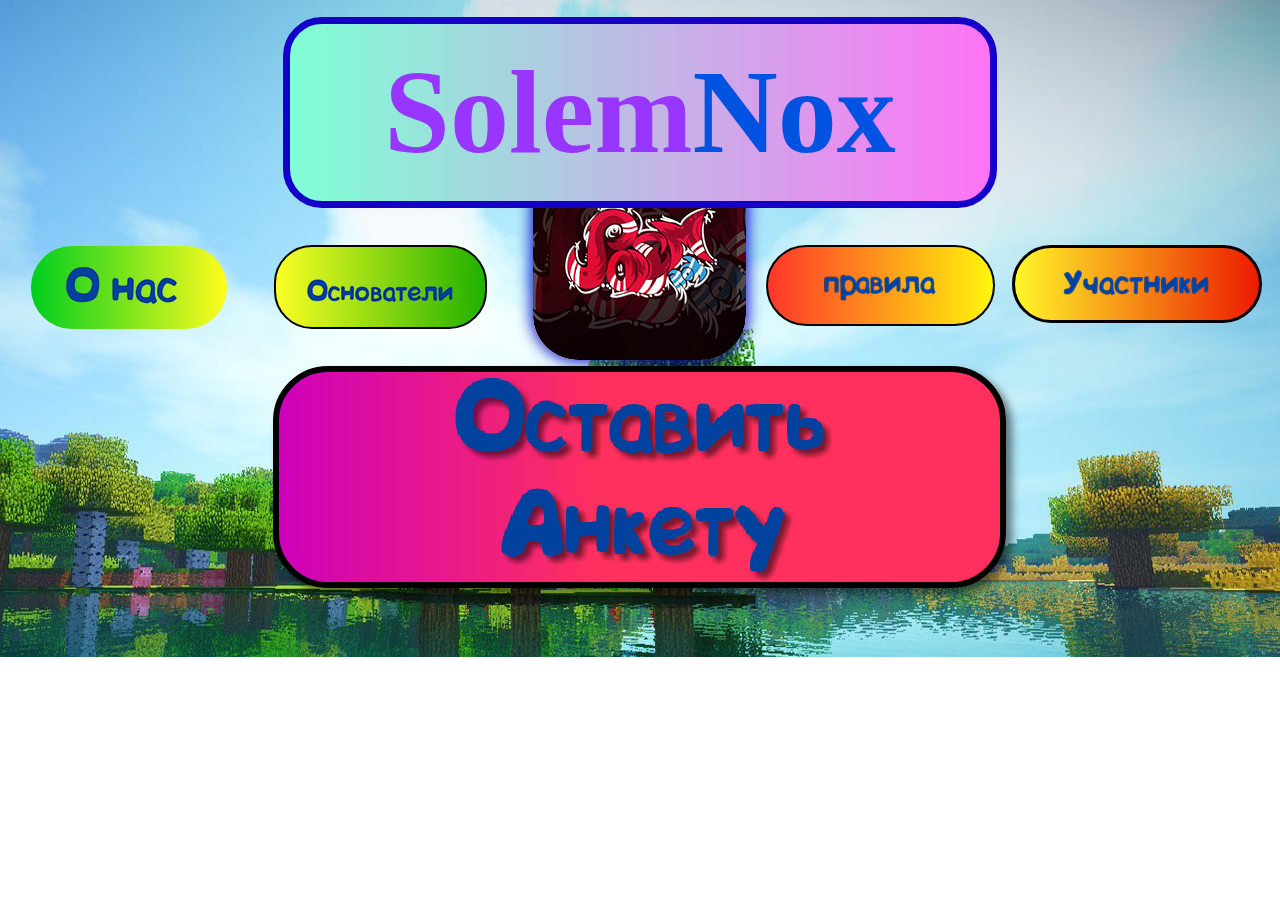
<file: index.html>
<!DOCTYPE html>
<html class="nojs html" lang="ru-RU">
 <head>

  <meta http-equiv="Content-type" content="text/html;charset=UTF-8"/>
  <meta name="generator" content="2017.0.2.363"/>
  
  <script type="text/javascript">
   // Update the 'nojs'/'js' class on the html node
document.documentElement.className = document.documentElement.className.replace(/\bnojs\b/g, 'js');

// Check that all required assets are uploaded and up-to-date
if(typeof Muse == "undefined") window.Muse = {}; window.Muse.assets = {"required":["museutils.js", "museconfig.js", "require.js", "index.css"], "outOfDate":[]};
</script>
  
  <link rel="shortcut icon" href="images/%d0%b4%d0%be%d0%bc%d0%b0%d1%88%d0%bd%d1%8f%d1%8f-favicon.ico?crc=58734298"/>
  <title>Домашняя</title>
  <!-- CSS -->
  <link rel="stylesheet" type="text/css" href="css/site_global.css?crc=443350757"/>
  <link rel="stylesheet" type="text/css" href="css/index.css?crc=4172277502" id="pagesheet"/>
   </head>
 <body>

  <div class="clearfix" id="page"><!-- group -->
   <div class="clip_frame grpelem" id="u94"><!-- image -->
    <img class="block" id="u94_img" src="images/356417-minecraft-shaders-crop-u94.jpg?crc=362667296" alt="" width="1480" height="657"/>
   </div>
   <a class="nonblock nontext shadow rounded-corners clip_frame grpelem" id="u157" href="https://vk.com/solemnox" target="_blank"><!-- image --><img class="block" id="u157_img" src="images/aamxq3ckox4.jpg?crc=3946723203" alt="" title="https://vk.com/solemnox" width="213" height="213"/></a>
   <a class="nonblock nontext gradient rounded-corners clearfix grpelem" id="u123-5" href="https://vk.com/solemnox" target="_blank" title="https://vk.com/solemnox"><!-- content --><p><span id="u123">Solem</span><span id="u123-2">Nox</span></p></a>
   <div class="gradient rounded-corners clearfix grpelem" id="u299"><!-- group -->
    <a class="nonblock nontext rounded-corners clip_frame grpelem" id="u322" href="%d0%be-%d0%bd%d0%b0%d1%81.html"><!-- image --><img class="block" id="u322_img" src="images/%d0%be%20%d0%bd%d0%b0%d1%81-crop-u322.png?crc=321426043" alt="" width="159" height="82"/></a>
   </div>
   <div class="pointer_cursor gradient rounded-corners clearfix grpelem" id="u336"><!-- group -->
    <a class="block" href="%d0%be%d1%81%d0%bd%d0%be%d0%b2%d0%b0%d1%82%d0%b5%d0%bb%d0%b8.html"><!-- Block link tag --></a>
    <a class="nonblock nontext clip_frame clearfix grpelem" id="u348" href="%d0%be%d1%81%d0%bd%d0%be%d0%b2%d0%b0%d1%82%d0%b5%d0%bb%d0%b8.html"><!-- image --><img class="position_content" id="u348_img" src="images/%d0%be%d1%81%d0%bd%d0%be%d0%b2%d0%b0%d1%82%d0%b5%d0%bb%d0%b8-crop-u348.png?crc=448605820" alt="" width="193" height="77"/></a>
   </div>
   <div class="pointer_cursor gradient rounded-corners clearfix grpelem" id="u358"><!-- group -->
    <a class="block" href="%d0%bf%d1%80%d0%b0%d0%b2%d0%b8%d0%bb%d0%b0.html"><!-- Block link tag --></a>
    <a class="nonblock nontext clip_frame grpelem" id="u367" href="%d0%bf%d1%80%d0%b0%d0%b2%d0%b8%d0%bb%d0%b0.html"><!-- image --><img class="block" id="u367_img" src="images/%d0%bf%d1%80%d0%b0%d0%b2%d0%b8%d0%bb%d0%b0-crop-u367.png?crc=415133278" alt="" width="207" height="72"/></a>
   </div>
   <div class="pointer_cursor gradient rounded-corners clearfix grpelem" id="u377"><!-- group -->
    <a class="block" href="%d1%83%d1%87%d0%b0%d1%81%d1%82%d0%bd%d0%b8%d0%ba%d0%b8.html"><!-- Block link tag --></a>
    <a class="nonblock nontext clip_frame grpelem" id="u380" href="%d1%83%d1%87%d0%b0%d1%81%d1%82%d0%bd%d0%b8%d0%ba%d0%b8.html"><!-- image --><img class="block" id="u380_img" src="images/%d1%83%d1%87%d0%b0%d1%81%d1%82%d0%bd%d0%b8%d0%ba%d0%b8-crop-u380.png?crc=313234196" alt="" width="187" height="52"/></a>
   </div>
   <div class="pointer_cursor shadow gradient rounded-corners clearfix grpelem" id="u390"><!-- group -->
    <a class="block" href="%d0%be%d1%81%d1%82%d0%b0%d0%b2%d0%b8%d1%82%d1%8c-%d0%b7%d0%b0%d1%8f%d0%b2%d0%ba%d1%83.html"><!-- Block link tag --></a>
    <a class="nonblock nontext grpelem" id="u393" href="%d0%be%d1%81%d1%82%d0%b0%d0%b2%d0%b8%d1%82%d1%8c-%d0%b7%d0%b0%d1%8f%d0%b2%d0%ba%d1%83.html"><!-- rasterized frame --><img id="u393_img" alt="" width="680" height="275" src="images/%d0%be%d1%81%d1%82%d0%b0%d0%b2%d0%b8%d1%82%d1%8c%20%d0%b0%d0%bd%d0%ba%d0%b5%d1%82%d1%83-u393.png?crc=243857393"/></a>
   </div>
  </div>
  <!-- Other scripts -->
  <script type="text/javascript">
   window.Muse.assets.check=function(d){if(!window.Muse.assets.checked){window.Muse.assets.checked=!0;var b={},c=function(a,b){if(window.getComputedStyle){var c=window.getComputedStyle(a,null);return c&&c.getPropertyValue(b)||c&&c[b]||""}if(document.documentElement.currentStyle)return(c=a.currentStyle)&&c[b]||a.style&&a.style[b]||"";return""},a=function(a){if(a.match(/^rgb/))return a=a.replace(/\s+/g,"").match(/([\d\,]+)/gi)[0].split(","),(parseInt(a[0])<<16)+(parseInt(a[1])<<8)+parseInt(a[2]);if(a.match(/^\#/))return parseInt(a.substr(1),
16);return 0},g=function(g){for(var f=document.getElementsByTagName("link"),h=0;h<f.length;h++)if("text/css"==f[h].type){var i=(f[h].href||"").match(/\/?css\/([\w\-]+\.css)\?crc=(\d+)/);if(!i||!i[1]||!i[2])break;b[i[1]]=i[2]}f=document.createElement("div");f.className="version";f.style.cssText="display:none; width:1px; height:1px;";document.getElementsByTagName("body")[0].appendChild(f);for(h=0;h<Muse.assets.required.length;){var i=Muse.assets.required[h],l=i.match(/([\w\-\.]+)\.(\w+)$/),k=l&&l[1]?
l[1]:null,l=l&&l[2]?l[2]:null;switch(l.toLowerCase()){case "css":k=k.replace(/\W/gi,"_").replace(/^([^a-z])/gi,"_$1");f.className+=" "+k;k=a(c(f,"color"));l=a(c(f,"backgroundColor"));k!=0||l!=0?(Muse.assets.required.splice(h,1),"undefined"!=typeof b[i]&&(k!=b[i]>>>24||l!=(b[i]&16777215))&&Muse.assets.outOfDate.push(i)):h++;f.className="version";break;case "js":h++;break;default:throw Error("Unsupported file type: "+l);}}d?d().jquery!="1.8.3"&&Muse.assets.outOfDate.push("jquery-1.8.3.min.js"):Muse.assets.required.push("jquery-1.8.3.min.js");
f.parentNode.removeChild(f);if(Muse.assets.outOfDate.length||Muse.assets.required.length)f="Некоторые файлы на сервере могут отсутствовать или быть некорректными. Очистите кэш-память браузера и повторите попытку. Если проблему не удается устранить, свяжитесь с разработчиками сайта.",g&&Muse.assets.outOfDate.length&&(f+="\nOut of date: "+Muse.assets.outOfDate.join(",")),g&&Muse.assets.required.length&&(f+="\nMissing: "+Muse.assets.required.join(",")),alert(f)};location&&location.search&&location.search.match&&location.search.match(/muse_debug/gi)?setTimeout(function(){g(!0)},5E3):g()}};
var muse_init=function(){require.config({baseUrl:""});require(["jquery","museutils","whatinput"],function(d){var $ = d;$(document).ready(function(){try{
window.Muse.assets.check($);/* body */
Muse.Utils.transformMarkupToFixBrowserProblemsPreInit();/* body */
Muse.Utils.prepHyperlinks(true);/* body */
Muse.Utils.showWidgetsWhenReady();/* body */
Muse.Utils.transformMarkupToFixBrowserProblems();/* body */
}catch(b){if(b&&"function"==typeof b.notify?b.notify():Muse.Assert.fail("Error calling selector function: "+b),false)throw b;}})})};

</script>
  <!-- RequireJS script -->
  <script src="scripts/require.js?crc=4234670167" type="text/javascript" async data-main="scripts/museconfig.js?crc=4152223963" onload="if (requirejs) requirejs.onError = function(requireType, requireModule) { if (requireType && requireType.toString && requireType.toString().indexOf && 0 <= requireType.toString().indexOf('#scripterror')) window.Muse.assets.check(); }" onerror="window.Muse.assets.check();"></script>
   </body>
</html>
</file>
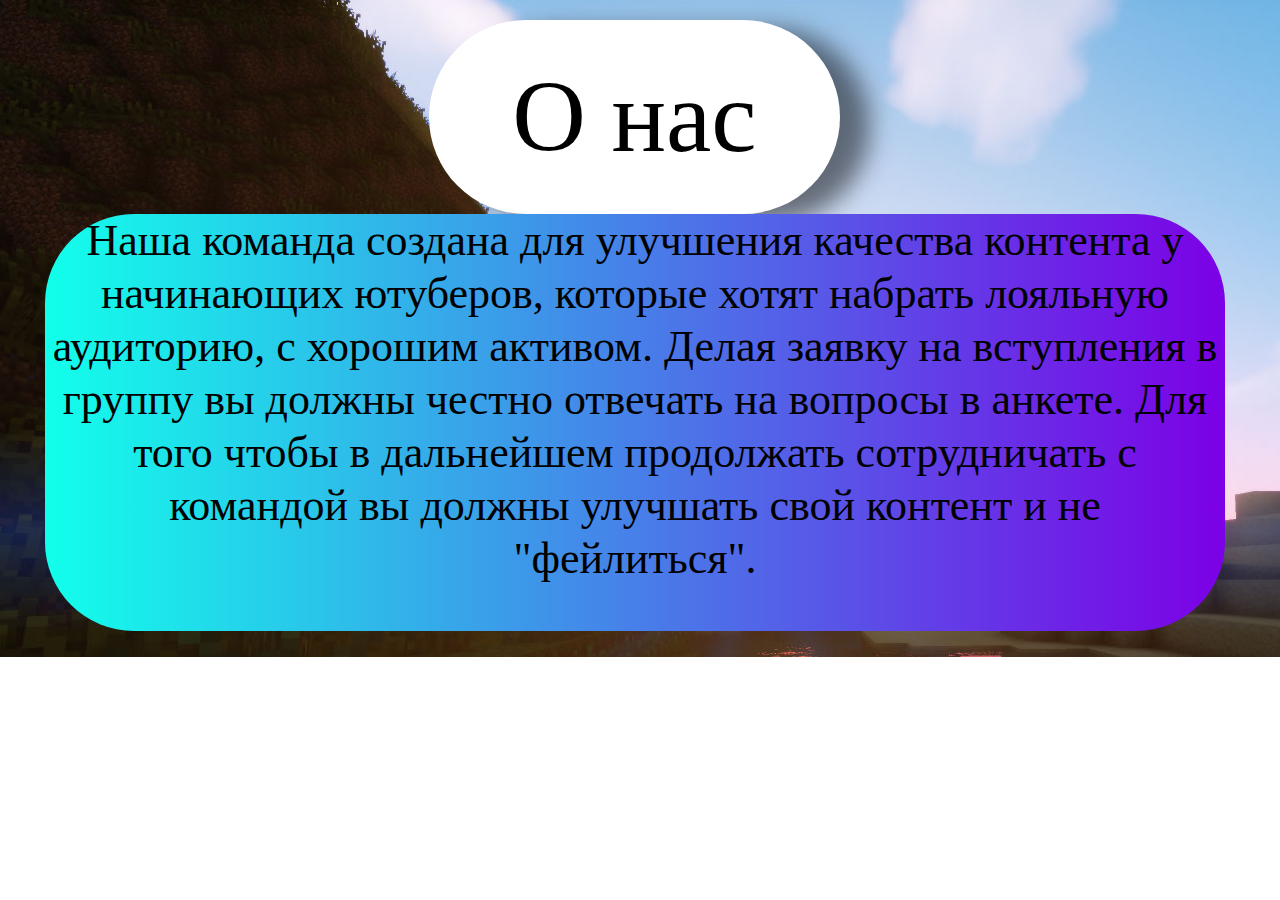
<file: о-нас.html>
<!DOCTYPE html>
<html class="nojs html" lang="ru-RU">
 <head>

  <meta http-equiv="Content-type" content="text/html;charset=UTF-8"/>
  <meta name="generator" content="2017.0.2.363"/>
  
  <script type="text/javascript">
   // Update the 'nojs'/'js' class on the html node
document.documentElement.className = document.documentElement.className.replace(/\bnojs\b/g, 'js');

// Check that all required assets are uploaded and up-to-date
if(typeof Muse == "undefined") window.Muse = {}; window.Muse.assets = {"required":["museutils.js", "museconfig.js", "require.js", "_-___.css"], "outOfDate":[]};
</script>
  
  <title>О нас</title>
  <!-- CSS -->
  <link rel="stylesheet" type="text/css" href="css/site_global.css?crc=443350757"/>
  <link rel="stylesheet" type="text/css" href="css/_-___.css?crc=39489528" id="pagesheet"/>
   </head>
 <body>

  <div class="clearfix" id="page"><!-- group -->
   <div class="clip_frame grpelem" id="u643"><!-- image -->
    <img class="block" id="u643_img" src="images/screenshot%20day%20(9)-crop-u643.jpg?crc=392344006" alt="" width="1480" height="664"/>
   </div>
   <div class="shadow rounded-corners clearfix grpelem" id="u766-4"><!-- content -->
    <p>О нас</p>
   </div>
   <div class="gradient rounded-corners clearfix grpelem" id="u769-4"><!-- content -->
    <p>Наша команда создана для улучшения качества контента у начинающих ютуберов, которые хотят набрать лояльную аудиторию, с хорошим активом. Делая заявку на вступления в группу вы должны честно отвечать на вопросы в анкете. Для того чтобы в дальнейшем продолжать сотрудничать с командой вы должны улучшать свой контент и не &quot;фейлиться&quot;.</p>
   </div>
  </div>
  <!-- Other scripts -->
  <script type="text/javascript">
   window.Muse.assets.check=function(d){if(!window.Muse.assets.checked){window.Muse.assets.checked=!0;var b={},c=function(a,b){if(window.getComputedStyle){var c=window.getComputedStyle(a,null);return c&&c.getPropertyValue(b)||c&&c[b]||""}if(document.documentElement.currentStyle)return(c=a.currentStyle)&&c[b]||a.style&&a.style[b]||"";return""},a=function(a){if(a.match(/^rgb/))return a=a.replace(/\s+/g,"").match(/([\d\,]+)/gi)[0].split(","),(parseInt(a[0])<<16)+(parseInt(a[1])<<8)+parseInt(a[2]);if(a.match(/^\#/))return parseInt(a.substr(1),
16);return 0},g=function(g){for(var f=document.getElementsByTagName("link"),h=0;h<f.length;h++)if("text/css"==f[h].type){var i=(f[h].href||"").match(/\/?css\/([\w\-]+\.css)\?crc=(\d+)/);if(!i||!i[1]||!i[2])break;b[i[1]]=i[2]}f=document.createElement("div");f.className="version";f.style.cssText="display:none; width:1px; height:1px;";document.getElementsByTagName("body")[0].appendChild(f);for(h=0;h<Muse.assets.required.length;){var i=Muse.assets.required[h],l=i.match(/([\w\-\.]+)\.(\w+)$/),k=l&&l[1]?
l[1]:null,l=l&&l[2]?l[2]:null;switch(l.toLowerCase()){case "css":k=k.replace(/\W/gi,"_").replace(/^([^a-z])/gi,"_$1");f.className+=" "+k;k=a(c(f,"color"));l=a(c(f,"backgroundColor"));k!=0||l!=0?(Muse.assets.required.splice(h,1),"undefined"!=typeof b[i]&&(k!=b[i]>>>24||l!=(b[i]&16777215))&&Muse.assets.outOfDate.push(i)):h++;f.className="version";break;case "js":h++;break;default:throw Error("Unsupported file type: "+l);}}d?d().jquery!="1.8.3"&&Muse.assets.outOfDate.push("jquery-1.8.3.min.js"):Muse.assets.required.push("jquery-1.8.3.min.js");
f.parentNode.removeChild(f);if(Muse.assets.outOfDate.length||Muse.assets.required.length)f="Некоторые файлы на сервере могут отсутствовать или быть некорректными. Очистите кэш-память браузера и повторите попытку. Если проблему не удается устранить, свяжитесь с разработчиками сайта.",g&&Muse.assets.outOfDate.length&&(f+="\nOut of date: "+Muse.assets.outOfDate.join(",")),g&&Muse.assets.required.length&&(f+="\nMissing: "+Muse.assets.required.join(",")),alert(f)};location&&location.search&&location.search.match&&location.search.match(/muse_debug/gi)?setTimeout(function(){g(!0)},5E3):g()}};
var muse_init=function(){require.config({baseUrl:""});require(["jquery","museutils","whatinput"],function(d){var $ = d;$(document).ready(function(){try{
window.Muse.assets.check($);/* body */
Muse.Utils.transformMarkupToFixBrowserProblemsPreInit();/* body */
Muse.Utils.prepHyperlinks(true);/* body */
Muse.Utils.showWidgetsWhenReady();/* body */
Muse.Utils.transformMarkupToFixBrowserProblems();/* body */
}catch(b){if(b&&"function"==typeof b.notify?b.notify():Muse.Assert.fail("Error calling selector function: "+b),false)throw b;}})})};

</script>
  <!-- RequireJS script -->
  <script src="scripts/require.js?crc=4234670167" type="text/javascript" async data-main="scripts/museconfig.js?crc=4152223963" onload="if (requirejs) requirejs.onError = function(requireType, requireModule) { if (requireType && requireType.toString && requireType.toString().indexOf && 0 <= requireType.toString().indexOf('#scripterror')) window.Muse.assets.check(); }" onerror="window.Muse.assets.check();"></script>
   </body>
</html>
</file>
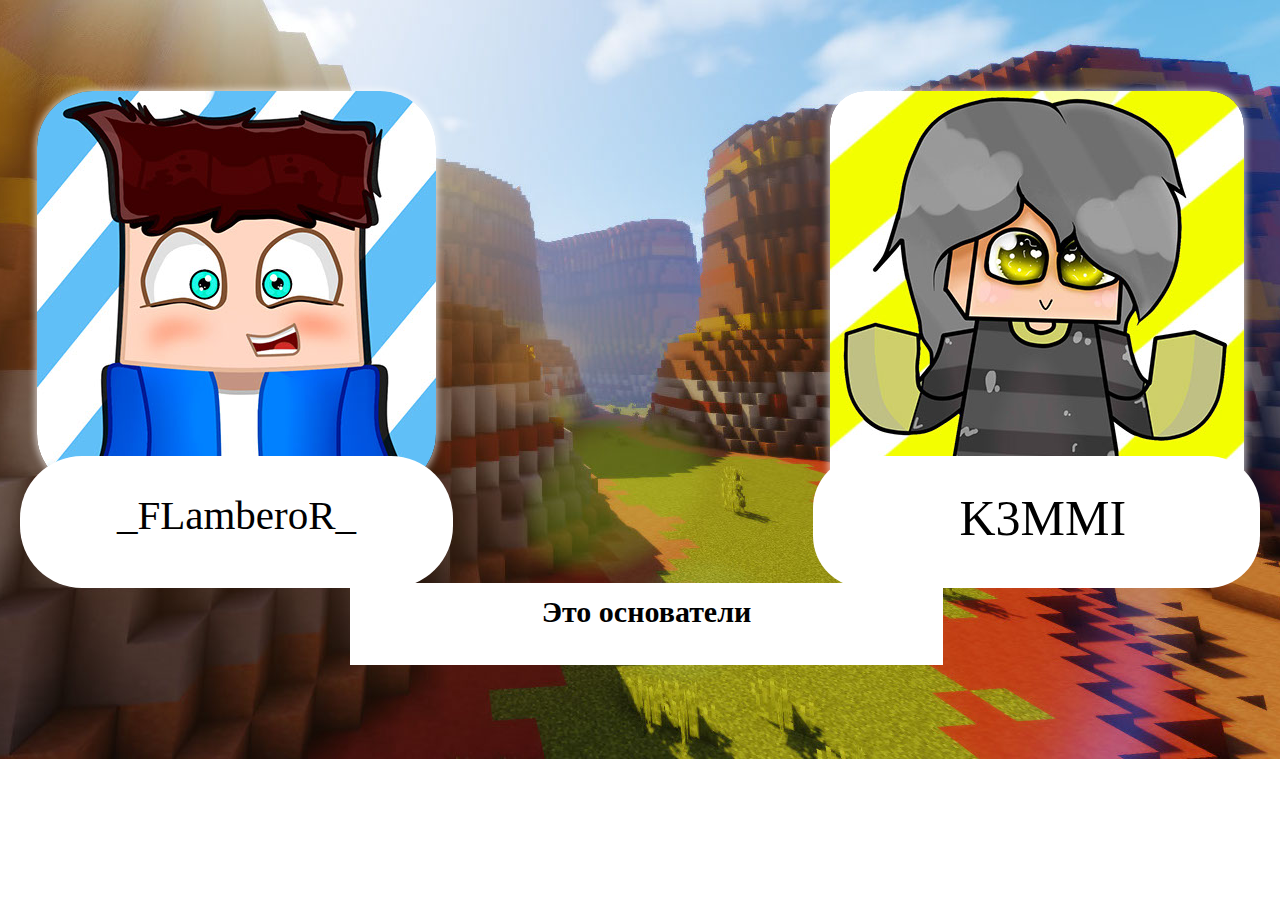
<file: основатели.html>
<!DOCTYPE html>
<html class="nojs html" lang="ru-RU">
 <head>

  <meta http-equiv="Content-type" content="text/html;charset=UTF-8"/>
  <meta name="generator" content="2017.0.2.363"/>
  
  <script type="text/javascript">
   // Update the 'nojs'/'js' class on the html node
document.documentElement.className = document.documentElement.className.replace(/\bnojs\b/g, 'js');

// Check that all required assets are uploaded and up-to-date
if(typeof Muse == "undefined") window.Muse = {}; window.Muse.assets = {"required":["museutils.js", "museconfig.js", "require.js", "__________.css"], "outOfDate":[]};
</script>
  
  <link rel="shortcut icon" href="images/%d0%be%d1%81%d0%bd%d0%be%d0%b2%d0%b0%d1%82%d0%b5%d0%bb%d0%b8-favicon.ico?crc=58734298"/>
  <title>Основатели</title>
  <!-- CSS -->
  <link rel="stylesheet" type="text/css" href="css/site_global.css?crc=443350757"/>
  <link rel="stylesheet" type="text/css" href="css/__________.css?crc=4275918974" id="pagesheet"/>
   </head>
 <body>

  <div class="clearfix" id="page"><!-- group -->
   <div class="clip_frame grpelem" id="u775"><!-- image -->
    <img class="block" id="u775_img" src="images/screenshot%20day%20(25)-crop-u775.jpg?crc=273154881" alt="" width="1480" height="759"/>
   </div>
   <a class="nonblock nontext shadow rounded-corners clip_frame grpelem" id="u830" href="https://www.youtube.com/FLamberoR"><!-- image --><img class="block" id="u830_img" src="images/%d0%bc%d0%be%d1%8f%20%d0%b0%d0%b2%d0%b0%d1%82%d0%b0%d1%80%d0%b0.jpg?crc=4178396119" alt="" title="https://www.youtube.com/FLamberoR" width="399" height="399"/></a>
   <a class="nonblock nontext rounded-corners clearfix grpelem" id="u827-4" href="https://www.youtube.com/FLamberoR" title="https://www.youtube.com/FLamberoR"><!-- content --><p>_FLamberoR_</p></a>
   <a class="nonblock nontext shadow rounded-corners clip_frame grpelem" id="u866" href="https://www.youtube.com/channel/UCZZgNPkvjJrbCeW8jjpsauQ" target="_blank"><!-- image --><img class="block" id="u866_img" src="images/nsuh7oc5klw.jpg?crc=289715885" alt="" title="https://www.youtube.com/channel/UCZZgNPkvjJrbCeW8jjpsauQ" width="414" height="414"/></a>
   <a class="nonblock nontext rounded-corners clearfix grpelem" id="u863-4" href="https://www.youtube.com/channel/UCZZgNPkvjJrbCeW8jjpsauQ" target="_blank" title="https://www.youtube.com/channel/UCZZgNPkvjJrbCeW8jjpsauQ"><!-- content --><p>&nbsp;K3MMI</p></a>
   <div class="clearfix grpelem" id="u876-4"><!-- content -->
    <p>Это основатели</p>
   </div>
  </div>
  <!-- Other scripts -->
  <script type="text/javascript">
   window.Muse.assets.check=function(d){if(!window.Muse.assets.checked){window.Muse.assets.checked=!0;var b={},c=function(a,b){if(window.getComputedStyle){var c=window.getComputedStyle(a,null);return c&&c.getPropertyValue(b)||c&&c[b]||""}if(document.documentElement.currentStyle)return(c=a.currentStyle)&&c[b]||a.style&&a.style[b]||"";return""},a=function(a){if(a.match(/^rgb/))return a=a.replace(/\s+/g,"").match(/([\d\,]+)/gi)[0].split(","),(parseInt(a[0])<<16)+(parseInt(a[1])<<8)+parseInt(a[2]);if(a.match(/^\#/))return parseInt(a.substr(1),
16);return 0},g=function(g){for(var f=document.getElementsByTagName("link"),h=0;h<f.length;h++)if("text/css"==f[h].type){var i=(f[h].href||"").match(/\/?css\/([\w\-]+\.css)\?crc=(\d+)/);if(!i||!i[1]||!i[2])break;b[i[1]]=i[2]}f=document.createElement("div");f.className="version";f.style.cssText="display:none; width:1px; height:1px;";document.getElementsByTagName("body")[0].appendChild(f);for(h=0;h<Muse.assets.required.length;){var i=Muse.assets.required[h],l=i.match(/([\w\-\.]+)\.(\w+)$/),k=l&&l[1]?
l[1]:null,l=l&&l[2]?l[2]:null;switch(l.toLowerCase()){case "css":k=k.replace(/\W/gi,"_").replace(/^([^a-z])/gi,"_$1");f.className+=" "+k;k=a(c(f,"color"));l=a(c(f,"backgroundColor"));k!=0||l!=0?(Muse.assets.required.splice(h,1),"undefined"!=typeof b[i]&&(k!=b[i]>>>24||l!=(b[i]&16777215))&&Muse.assets.outOfDate.push(i)):h++;f.className="version";break;case "js":h++;break;default:throw Error("Unsupported file type: "+l);}}d?d().jquery!="1.8.3"&&Muse.assets.outOfDate.push("jquery-1.8.3.min.js"):Muse.assets.required.push("jquery-1.8.3.min.js");
f.parentNode.removeChild(f);if(Muse.assets.outOfDate.length||Muse.assets.required.length)f="Некоторые файлы на сервере могут отсутствовать или быть некорректными. Очистите кэш-память браузера и повторите попытку. Если проблему не удается устранить, свяжитесь с разработчиками сайта.",g&&Muse.assets.outOfDate.length&&(f+="\nOut of date: "+Muse.assets.outOfDate.join(",")),g&&Muse.assets.required.length&&(f+="\nMissing: "+Muse.assets.required.join(",")),alert(f)};location&&location.search&&location.search.match&&location.search.match(/muse_debug/gi)?setTimeout(function(){g(!0)},5E3):g()}};
var muse_init=function(){require.config({baseUrl:""});require(["jquery","museutils","whatinput"],function(d){var $ = d;$(document).ready(function(){try{
window.Muse.assets.check($);/* body */
Muse.Utils.transformMarkupToFixBrowserProblemsPreInit();/* body */
Muse.Utils.prepHyperlinks(true);/* body */
Muse.Utils.showWidgetsWhenReady();/* body */
Muse.Utils.transformMarkupToFixBrowserProblems();/* body */
}catch(b){if(b&&"function"==typeof b.notify?b.notify():Muse.Assert.fail("Error calling selector function: "+b),false)throw b;}})})};

</script>
  <!-- RequireJS script -->
  <script src="scripts/require.js?crc=4234670167" type="text/javascript" async data-main="scripts/museconfig.js?crc=4152223963" onload="if (requirejs) requirejs.onError = function(requireType, requireModule) { if (requireType && requireType.toString && requireType.toString().indexOf && 0 <= requireType.toString().indexOf('#scripterror')) window.Muse.assets.check(); }" onerror="window.Muse.assets.check();"></script>
   </body>
</html>
</file>
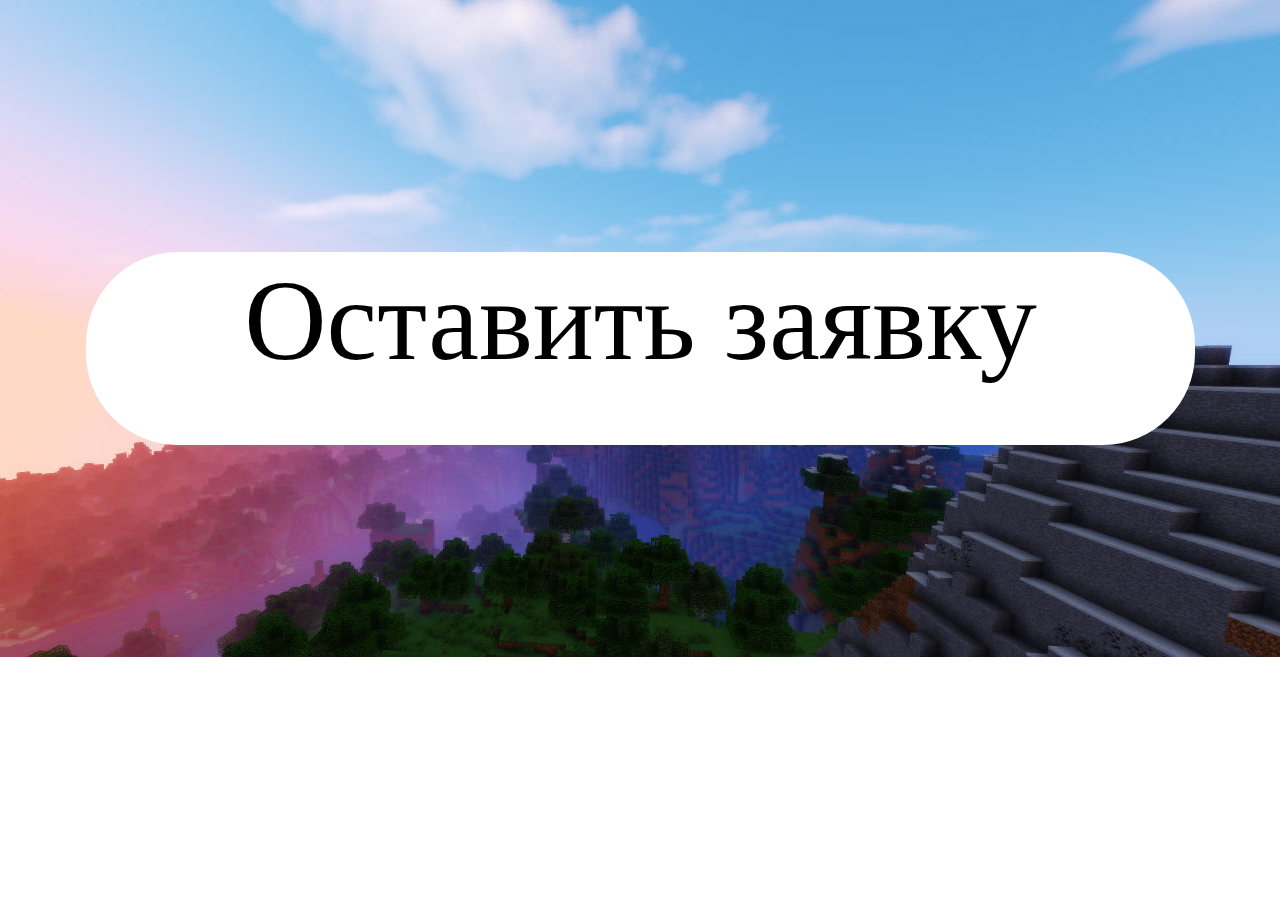
<file: оставить-заявку.html>
<!DOCTYPE html>
<html class="nojs html" lang="ru-RU">
 <head>

  <meta http-equiv="Content-type" content="text/html;charset=UTF-8"/>
  <meta name="generator" content="2017.0.2.363"/>
  
  <script type="text/javascript">
   // Update the 'nojs'/'js' class on the html node
document.documentElement.className = document.documentElement.className.replace(/\bnojs\b/g, 'js');

// Check that all required assets are uploaded and up-to-date
if(typeof Muse == "undefined") window.Muse = {}; window.Muse.assets = {"required":["museutils.js", "museconfig.js", "require.js", "________-______.css"], "outOfDate":[]};
</script>
  
  <link rel="shortcut icon" href="images/%d0%be%d1%81%d1%82%d0%b0%d0%b2%d0%b8%d1%82%d1%8c-%d0%b7%d0%b0%d1%8f%d0%b2%d0%ba%d1%83-favicon.ico?crc=58734298"/>
  <title>Оставить заявку</title>
  <!-- CSS -->
  <link rel="stylesheet" type="text/css" href="css/site_global.css?crc=443350757"/>
  <link rel="stylesheet" type="text/css" href="css/________-______.css?crc=4274789922" id="pagesheet"/>
    <!--custom head HTML-->
  <div id="vk_comments"></div>
<script type="text/javascript">
VK.Widgets.Comments("vk_comments", {limit: 5, width: "500", attach: "*"});
</script>
 </head>
 <body>

  <div class="clearfix" id="page"><!-- group -->
   <div class="clip_frame grpelem" id="u1021"><!-- image -->
    <img class="block" id="u1021_img" src="images/gradiant%20(11)-crop-u1021.jpg?crc=76241985" alt="" width="1480" height="657"/>
   </div>
   <a class="nonblock nontext rounded-corners clearfix grpelem" id="u1188-4" href="https://vk.com/topic-159604508_36447599" target="_blank" title="https://vk.com/topic-159604508_36447599"><!-- content --><p>Оставить заявку</p></a>
  </div>
  <!-- Other scripts -->
  <script type="text/javascript">
   window.Muse.assets.check=function(d){if(!window.Muse.assets.checked){window.Muse.assets.checked=!0;var b={},c=function(a,b){if(window.getComputedStyle){var c=window.getComputedStyle(a,null);return c&&c.getPropertyValue(b)||c&&c[b]||""}if(document.documentElement.currentStyle)return(c=a.currentStyle)&&c[b]||a.style&&a.style[b]||"";return""},a=function(a){if(a.match(/^rgb/))return a=a.replace(/\s+/g,"").match(/([\d\,]+)/gi)[0].split(","),(parseInt(a[0])<<16)+(parseInt(a[1])<<8)+parseInt(a[2]);if(a.match(/^\#/))return parseInt(a.substr(1),
16);return 0},g=function(g){for(var f=document.getElementsByTagName("link"),h=0;h<f.length;h++)if("text/css"==f[h].type){var i=(f[h].href||"").match(/\/?css\/([\w\-]+\.css)\?crc=(\d+)/);if(!i||!i[1]||!i[2])break;b[i[1]]=i[2]}f=document.createElement("div");f.className="version";f.style.cssText="display:none; width:1px; height:1px;";document.getElementsByTagName("body")[0].appendChild(f);for(h=0;h<Muse.assets.required.length;){var i=Muse.assets.required[h],l=i.match(/([\w\-\.]+)\.(\w+)$/),k=l&&l[1]?
l[1]:null,l=l&&l[2]?l[2]:null;switch(l.toLowerCase()){case "css":k=k.replace(/\W/gi,"_").replace(/^([^a-z])/gi,"_$1");f.className+=" "+k;k=a(c(f,"color"));l=a(c(f,"backgroundColor"));k!=0||l!=0?(Muse.assets.required.splice(h,1),"undefined"!=typeof b[i]&&(k!=b[i]>>>24||l!=(b[i]&16777215))&&Muse.assets.outOfDate.push(i)):h++;f.className="version";break;case "js":h++;break;default:throw Error("Unsupported file type: "+l);}}d?d().jquery!="1.8.3"&&Muse.assets.outOfDate.push("jquery-1.8.3.min.js"):Muse.assets.required.push("jquery-1.8.3.min.js");
f.parentNode.removeChild(f);if(Muse.assets.outOfDate.length||Muse.assets.required.length)f="Некоторые файлы на сервере могут отсутствовать или быть некорректными. Очистите кэш-память браузера и повторите попытку. Если проблему не удается устранить, свяжитесь с разработчиками сайта.",g&&Muse.assets.outOfDate.length&&(f+="\nOut of date: "+Muse.assets.outOfDate.join(",")),g&&Muse.assets.required.length&&(f+="\nMissing: "+Muse.assets.required.join(",")),alert(f)};location&&location.search&&location.search.match&&location.search.match(/muse_debug/gi)?setTimeout(function(){g(!0)},5E3):g()}};
var muse_init=function(){require.config({baseUrl:""});require(["jquery","museutils","whatinput"],function(d){var $ = d;$(document).ready(function(){try{
window.Muse.assets.check($);/* body */
Muse.Utils.transformMarkupToFixBrowserProblemsPreInit();/* body */
Muse.Utils.prepHyperlinks(true);/* body */
Muse.Utils.showWidgetsWhenReady();/* body */
Muse.Utils.transformMarkupToFixBrowserProblems();/* body */
}catch(b){if(b&&"function"==typeof b.notify?b.notify():Muse.Assert.fail("Error calling selector function: "+b),false)throw b;}})})};

</script>
  <!-- RequireJS script -->
  <script src="scripts/require.js?crc=4234670167" type="text/javascript" async data-main="scripts/museconfig.js?crc=4152223963" onload="if (requirejs) requirejs.onError = function(requireType, requireModule) { if (requireType && requireType.toString && requireType.toString().indexOf && 0 <= requireType.toString().indexOf('#scripterror')) window.Muse.assets.check(); }" onerror="window.Muse.assets.check();"></script>
   </body>
</html>
</file>
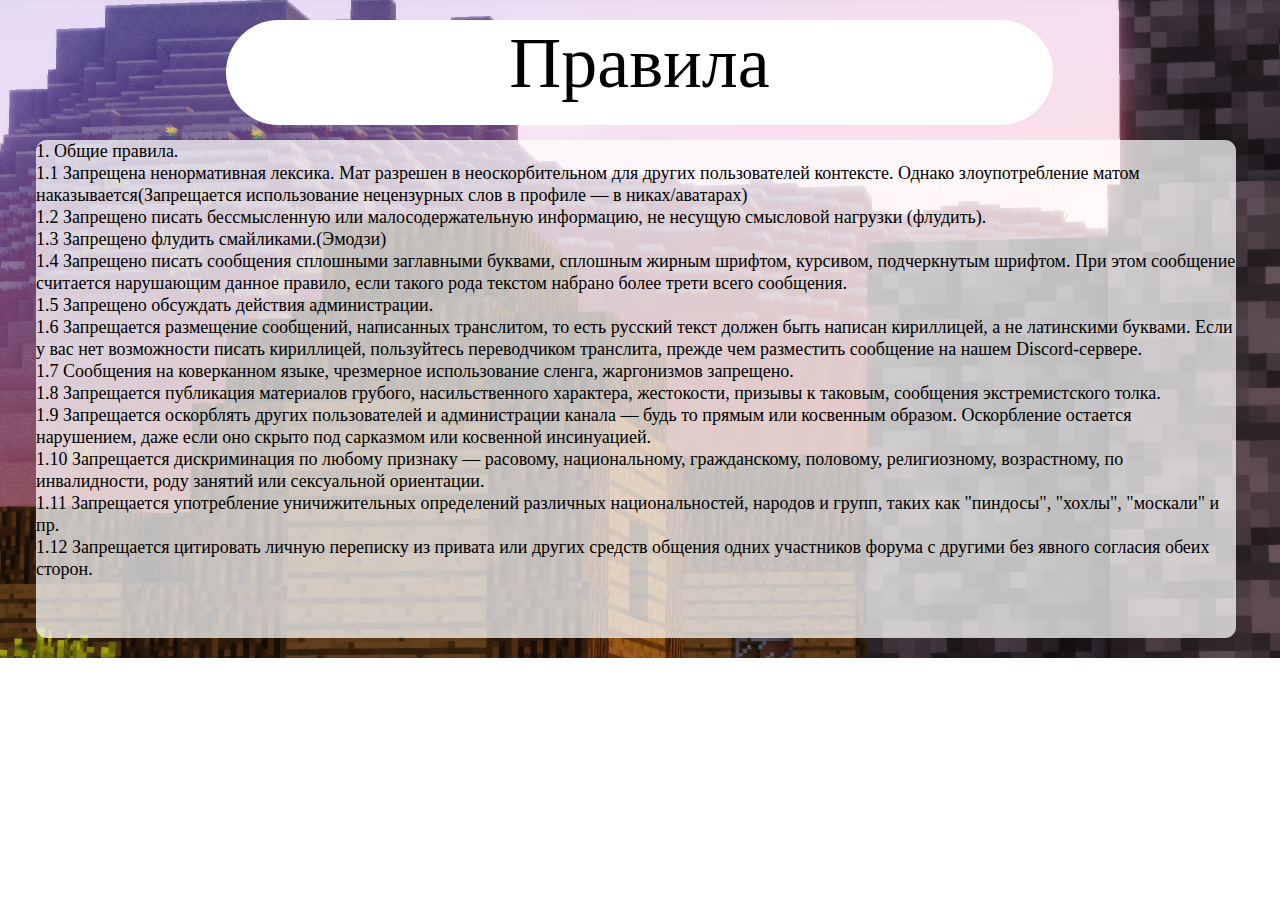
<file: правила.html>
<!DOCTYPE html>
<html class="nojs html" lang="ru-RU">
 <head>

  <meta http-equiv="Content-type" content="text/html;charset=UTF-8"/>
  <meta name="generator" content="2017.0.2.363"/>
  
  <script type="text/javascript">
   // Update the 'nojs'/'js' class on the html node
document.documentElement.className = document.documentElement.className.replace(/\bnojs\b/g, 'js');

// Check that all required assets are uploaded and up-to-date
if(typeof Muse == "undefined") window.Muse = {}; window.Muse.assets = {"required":["museutils.js", "museconfig.js", "require.js", "_______.css"], "outOfDate":[]};
</script>
  
  <link rel="shortcut icon" href="images/%d0%bf%d1%80%d0%b0%d0%b2%d0%b8%d0%bb%d0%b0-favicon.ico?crc=58734298"/>
  <title>Правила</title>
  <!-- CSS -->
  <link rel="stylesheet" type="text/css" href="css/site_global.css?crc=443350757"/>
  <link rel="stylesheet" type="text/css" href="css/_______.css?crc=226222975" id="pagesheet"/>
   </head>
 <body>

  <div class="clearfix" id="page"><!-- group -->
   <div class="clip_frame grpelem" id="u928"><!-- image -->
    <img class="block" id="u928_img" src="images/screenshot%20day%20(35)-crop-u928.jpg?crc=307128699" alt="" width="1480" height="658"/>
   </div>
   <div class="rounded-corners clearfix grpelem" id="u938-4"><!-- content -->
    <p>Правила</p>
   </div>
   <div class="rgba-background rounded-corners clearfix grpelem" id="u944-29"><!-- content -->
    <p>1. Общие правила.</p>
    <p>1.1 Запрещена ненормативная лексика. Мат разрешен в неоскорбительном для других пользователей контексте. Однако злоупотребление матом наказывается(Запрещается использование нецензурных слов в профиле — в никах/аватарах)</p>
    <p>1.2 Запрещено писать бессмысленную или малосодержательную информацию, не несущую смысловой нагрузки (флудить).</p>
    <p>1.3 Запрещено флудить смайликами.(Эмодзи)</p>
    <p>1.4 Запрещено писать сообщения сплошными заглавными буквами, сплошным жирным шрифтом, курсивом, подчеркнутым шрифтом. При этом сообщение считается нарушающим данное правило, если такого рода текстом набрано более трети всего сообщения.</p>
    <p>1.5 Запрещено обсуждать действия администрации.</p>
    <p>1.6 Запрещается размещение сообщений, написанных транслитом, то есть русский текст должен быть написан кириллицей, а не латинскими буквами. Если у вас нет возможности писать кириллицей, пользуйтесь переводчиком транслита, прежде чем разместить сообщение на нашем Discord-сервере.</p>
    <p>1.7 Сообщения на коверканном языке, чрезмерное использование сленга, жаргонизмов запрещено.</p>
    <p>1.8 Запрещается публикация материалов грубого, насильственного характера, жестокости, призывы к таковым, сообщения экстремистского толка.</p>
    <p>1.9 Запрещается оскорблять других пользователей и администрации канала — будь то прямым или косвенным образом. Оскорбление остается нарушением, даже если оно скрыто под сарказмом или косвенной инсинуацией.</p>
    <p>1.10 Запрещается дискриминация по любому признаку — расовому, национальному, гражданскому, половому, религиозному, возрастному, по инвалидности, роду занятий или сексуальной ориентации.</p>
    <p>1.11 Запрещается употребление уничижительных определений различных национальностей, народов и групп, таких как &quot;пиндосы&quot;, &quot;хохлы&quot;, &quot;москали&quot; и пр.</p>
    <p>1.12 Запрещается цитировать личную переписку из привата или других средств общения одних участников форума с другими без явного согласия обеих сторон.</p>
    <p>&nbsp;</p>
   </div>
  </div>
  <!-- Other scripts -->
  <script type="text/javascript">
   window.Muse.assets.check=function(d){if(!window.Muse.assets.checked){window.Muse.assets.checked=!0;var b={},c=function(a,b){if(window.getComputedStyle){var c=window.getComputedStyle(a,null);return c&&c.getPropertyValue(b)||c&&c[b]||""}if(document.documentElement.currentStyle)return(c=a.currentStyle)&&c[b]||a.style&&a.style[b]||"";return""},a=function(a){if(a.match(/^rgb/))return a=a.replace(/\s+/g,"").match(/([\d\,]+)/gi)[0].split(","),(parseInt(a[0])<<16)+(parseInt(a[1])<<8)+parseInt(a[2]);if(a.match(/^\#/))return parseInt(a.substr(1),
16);return 0},g=function(g){for(var f=document.getElementsByTagName("link"),h=0;h<f.length;h++)if("text/css"==f[h].type){var i=(f[h].href||"").match(/\/?css\/([\w\-]+\.css)\?crc=(\d+)/);if(!i||!i[1]||!i[2])break;b[i[1]]=i[2]}f=document.createElement("div");f.className="version";f.style.cssText="display:none; width:1px; height:1px;";document.getElementsByTagName("body")[0].appendChild(f);for(h=0;h<Muse.assets.required.length;){var i=Muse.assets.required[h],l=i.match(/([\w\-\.]+)\.(\w+)$/),k=l&&l[1]?
l[1]:null,l=l&&l[2]?l[2]:null;switch(l.toLowerCase()){case "css":k=k.replace(/\W/gi,"_").replace(/^([^a-z])/gi,"_$1");f.className+=" "+k;k=a(c(f,"color"));l=a(c(f,"backgroundColor"));k!=0||l!=0?(Muse.assets.required.splice(h,1),"undefined"!=typeof b[i]&&(k!=b[i]>>>24||l!=(b[i]&16777215))&&Muse.assets.outOfDate.push(i)):h++;f.className="version";break;case "js":h++;break;default:throw Error("Unsupported file type: "+l);}}d?d().jquery!="1.8.3"&&Muse.assets.outOfDate.push("jquery-1.8.3.min.js"):Muse.assets.required.push("jquery-1.8.3.min.js");
f.parentNode.removeChild(f);if(Muse.assets.outOfDate.length||Muse.assets.required.length)f="Некоторые файлы на сервере могут отсутствовать или быть некорректными. Очистите кэш-память браузера и повторите попытку. Если проблему не удается устранить, свяжитесь с разработчиками сайта.",g&&Muse.assets.outOfDate.length&&(f+="\nOut of date: "+Muse.assets.outOfDate.join(",")),g&&Muse.assets.required.length&&(f+="\nMissing: "+Muse.assets.required.join(",")),alert(f)};location&&location.search&&location.search.match&&location.search.match(/muse_debug/gi)?setTimeout(function(){g(!0)},5E3):g()}};
var muse_init=function(){require.config({baseUrl:""});require(["jquery","museutils","whatinput"],function(d){var $ = d;$(document).ready(function(){try{
window.Muse.assets.check($);/* body */
Muse.Utils.transformMarkupToFixBrowserProblemsPreInit();/* body */
Muse.Utils.prepHyperlinks(true);/* body */
Muse.Utils.showWidgetsWhenReady();/* body */
Muse.Utils.transformMarkupToFixBrowserProblems();/* body */
}catch(b){if(b&&"function"==typeof b.notify?b.notify():Muse.Assert.fail("Error calling selector function: "+b),false)throw b;}})})};

</script>
  <!-- RequireJS script -->
  <script src="scripts/require.js?crc=4234670167" type="text/javascript" async data-main="scripts/museconfig.js?crc=4152223963" onload="if (requirejs) requirejs.onError = function(requireType, requireModule) { if (requireType && requireType.toString && requireType.toString().indexOf && 0 <= requireType.toString().indexOf('#scripterror')) window.Muse.assets.check(); }" onerror="window.Muse.assets.check();"></script>
   </body>
</html>
</file>
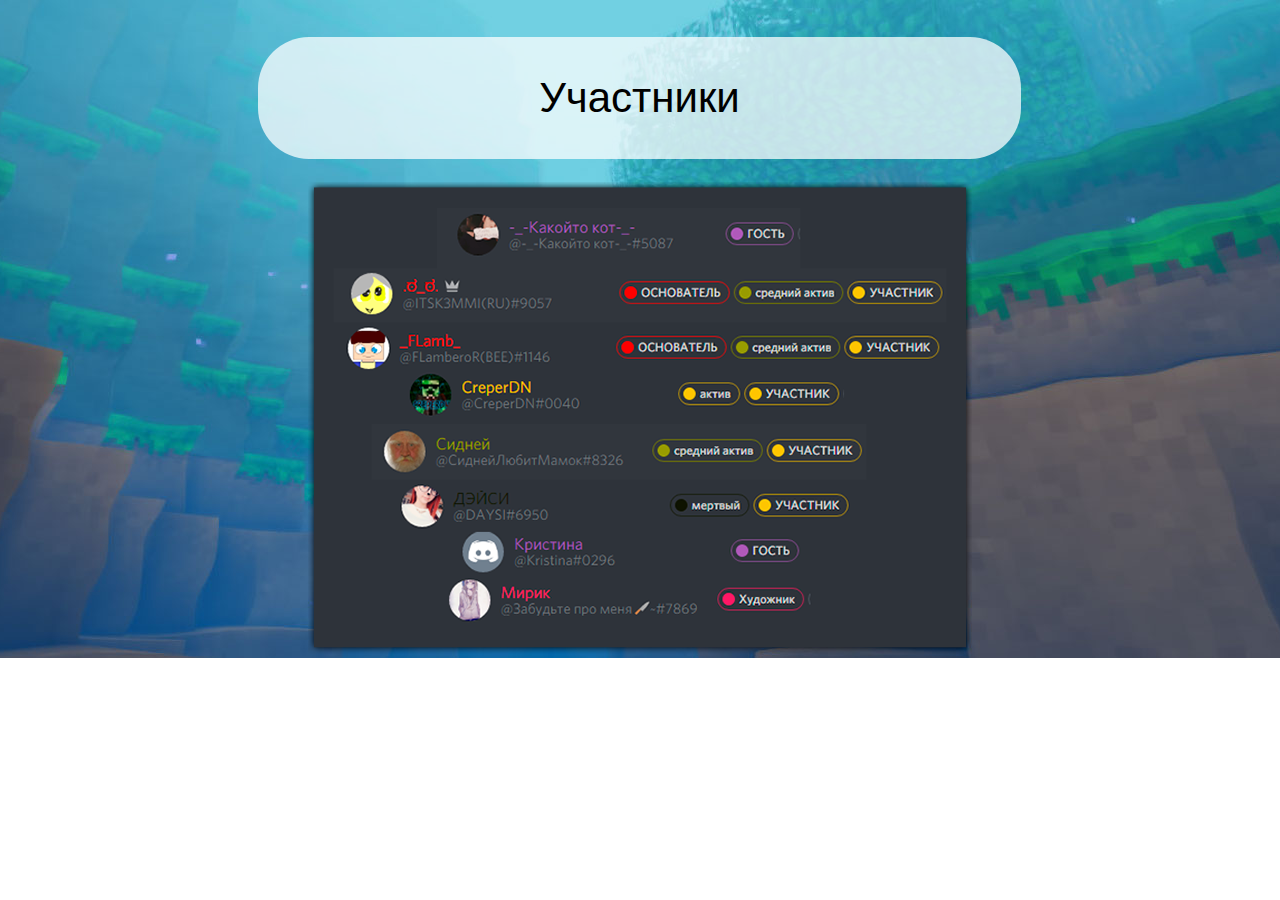
<file: участники.html>
<!DOCTYPE html>
<html class="nojs html" lang="ru-RU">
 <head>

  <meta http-equiv="Content-type" content="text/html;charset=UTF-8"/>
  <meta name="generator" content="2017.0.2.363"/>
  
  <script type="text/javascript">
   // Update the 'nojs'/'js' class on the html node
document.documentElement.className = document.documentElement.className.replace(/\bnojs\b/g, 'js');

// Check that all required assets are uploaded and up-to-date
if(typeof Muse == "undefined") window.Muse = {}; window.Muse.assets = {"required":["museutils.js", "museconfig.js", "require.js", "_________.css"], "outOfDate":[]};
</script>
  
  <link rel="shortcut icon" href="images/%d1%83%d1%87%d0%b0%d1%81%d1%82%d0%bd%d0%b8%d0%ba%d0%b8-favicon.ico?crc=58734298"/>
  <title>Участники</title>
  <!-- CSS -->
  <link rel="stylesheet" type="text/css" href="css/site_global.css?crc=443350757"/>
  <link rel="stylesheet" type="text/css" href="css/_________.css?crc=385051872" id="pagesheet"/>
   </head>
 <body>

  <div class="clearfix" id="page"><!-- group -->
   <div class="clip_frame grpelem" id="u947"><!-- image -->
    <img class="block" id="u947_img" src="images/underwater%20(12)-crop-u947.jpg?crc=3926778077" alt="" width="1480" height="658"/>
   </div>
   <img class="grpelem" id="u957" alt="" width="664" height="472" src="images/%d0%b1%d0%b5%d0%b7%20%d0%b8%d0%bc%d0%b5%d0%bd%d0%b8-1%d0%ba%d1%87%d0%b0%d1%81%d1%82%d0%bd%d0%b8%d0%ba%d0%b0-u957.png?crc=3948905115"/><!-- rasterized frame -->
   <div class="rgba-background rounded-corners clearfix grpelem" id="u969-4"><!-- content -->
    <p>Участники</p>
   </div>
  </div>
  <!-- Other scripts -->
  <script type="text/javascript">
   window.Muse.assets.check=function(d){if(!window.Muse.assets.checked){window.Muse.assets.checked=!0;var b={},c=function(a,b){if(window.getComputedStyle){var c=window.getComputedStyle(a,null);return c&&c.getPropertyValue(b)||c&&c[b]||""}if(document.documentElement.currentStyle)return(c=a.currentStyle)&&c[b]||a.style&&a.style[b]||"";return""},a=function(a){if(a.match(/^rgb/))return a=a.replace(/\s+/g,"").match(/([\d\,]+)/gi)[0].split(","),(parseInt(a[0])<<16)+(parseInt(a[1])<<8)+parseInt(a[2]);if(a.match(/^\#/))return parseInt(a.substr(1),
16);return 0},g=function(g){for(var f=document.getElementsByTagName("link"),h=0;h<f.length;h++)if("text/css"==f[h].type){var i=(f[h].href||"").match(/\/?css\/([\w\-]+\.css)\?crc=(\d+)/);if(!i||!i[1]||!i[2])break;b[i[1]]=i[2]}f=document.createElement("div");f.className="version";f.style.cssText="display:none; width:1px; height:1px;";document.getElementsByTagName("body")[0].appendChild(f);for(h=0;h<Muse.assets.required.length;){var i=Muse.assets.required[h],l=i.match(/([\w\-\.]+)\.(\w+)$/),k=l&&l[1]?
l[1]:null,l=l&&l[2]?l[2]:null;switch(l.toLowerCase()){case "css":k=k.replace(/\W/gi,"_").replace(/^([^a-z])/gi,"_$1");f.className+=" "+k;k=a(c(f,"color"));l=a(c(f,"backgroundColor"));k!=0||l!=0?(Muse.assets.required.splice(h,1),"undefined"!=typeof b[i]&&(k!=b[i]>>>24||l!=(b[i]&16777215))&&Muse.assets.outOfDate.push(i)):h++;f.className="version";break;case "js":h++;break;default:throw Error("Unsupported file type: "+l);}}d?d().jquery!="1.8.3"&&Muse.assets.outOfDate.push("jquery-1.8.3.min.js"):Muse.assets.required.push("jquery-1.8.3.min.js");
f.parentNode.removeChild(f);if(Muse.assets.outOfDate.length||Muse.assets.required.length)f="Некоторые файлы на сервере могут отсутствовать или быть некорректными. Очистите кэш-память браузера и повторите попытку. Если проблему не удается устранить, свяжитесь с разработчиками сайта.",g&&Muse.assets.outOfDate.length&&(f+="\nOut of date: "+Muse.assets.outOfDate.join(",")),g&&Muse.assets.required.length&&(f+="\nMissing: "+Muse.assets.required.join(",")),alert(f)};location&&location.search&&location.search.match&&location.search.match(/muse_debug/gi)?setTimeout(function(){g(!0)},5E3):g()}};
var muse_init=function(){require.config({baseUrl:""});require(["jquery","museutils","whatinput"],function(d){var $ = d;$(document).ready(function(){try{
window.Muse.assets.check($);/* body */
Muse.Utils.transformMarkupToFixBrowserProblemsPreInit();/* body */
Muse.Utils.prepHyperlinks(true);/* body */
Muse.Utils.showWidgetsWhenReady();/* body */
Muse.Utils.transformMarkupToFixBrowserProblems();/* body */
}catch(b){if(b&&"function"==typeof b.notify?b.notify():Muse.Assert.fail("Error calling selector function: "+b),false)throw b;}})})};

</script>
  <!-- RequireJS script -->
  <script src="scripts/require.js?crc=4234670167" type="text/javascript" async data-main="scripts/museconfig.js?crc=4152223963" onload="if (requirejs) requirejs.onError = function(requireType, requireModule) { if (requireType && requireType.toString && requireType.toString().indexOf && 0 <= requireType.toString().indexOf('#scripterror')) window.Muse.assets.check(); }" onerror="window.Muse.assets.check();"></script>
   </body>
</html>
</file>
<file: css/site_global.css>
html{min-height:100%;min-width:100%;-ms-text-size-adjust:none;}body,div,dl,dt,dd,ul,ol,li,nav,h1,h2,h3,h4,h5,h6,pre,code,form,fieldset,legend,input,button,textarea,p,blockquote,th,td,a{margin:0px;padding:0px;border-width:0px;border-style:solid;border-color:transparent;-webkit-transform-origin:left top;-ms-transform-origin:left top;-o-transform-origin:left top;transform-origin:left top;background-repeat:no-repeat;}button.submit-btn{-moz-box-sizing:content-box;-webkit-box-sizing:content-box;box-sizing:content-box;}.transition{-webkit-transition-property:background-image,background-position,background-color,border-color,border-radius,color,font-size,font-style,font-weight,letter-spacing,line-height,text-align,box-shadow,text-shadow,opacity;transition-property:background-image,background-position,background-color,border-color,border-radius,color,font-size,font-style,font-weight,letter-spacing,line-height,text-align,box-shadow,text-shadow,opacity;}.transition *{-webkit-transition:inherit;transition:inherit;}table{border-collapse:collapse;border-spacing:0px;}fieldset,img{border:0px;border-style:solid;-webkit-transform-origin:left top;-ms-transform-origin:left top;-o-transform-origin:left top;transform-origin:left top;}address,caption,cite,code,dfn,em,strong,th,var,optgroup{font-style:inherit;font-weight:inherit;}del,ins{text-decoration:none;}li{list-style:none;}caption,th{text-align:left;}h1,h2,h3,h4,h5,h6{font-size:100%;font-weight:inherit;}input,button,textarea,select,optgroup,option{font-family:inherit;font-size:inherit;font-style:inherit;font-weight:inherit;}.form-grp input,.form-grp textarea{-webkit-appearance:none;-webkit-border-radius:0;}body{font-family:Arial, Helvetica Neue, Helvetica, sans-serif;text-align:left;font-size:14px;line-height:17px;word-wrap:break-word;text-rendering:optimizeLegibility;-moz-font-feature-settings:'liga';-ms-font-feature-settings:'liga';-webkit-font-feature-settings:'liga';font-feature-settings:'liga';}a:link{color:#0000FF;text-decoration:underline;}a:visited{color:#800080;text-decoration:underline;}a:hover{color:#0000FF;text-decoration:underline;}a:active{color:#EE0000;text-decoration:underline;}a.nontext{color:black;text-decoration:none;font-style:normal;font-weight:normal;}.normal_text{color:#000000;direction:ltr;font-family:Arial, Helvetica Neue, Helvetica, sans-serif;font-size:14px;font-style:normal;font-weight:normal;letter-spacing:0px;line-height:17px;text-align:left;text-decoration:none;text-indent:0px;text-transform:none;vertical-align:0px;padding:0px;}.list0 li:before{position:absolute;right:100%;letter-spacing:0px;text-decoration:none;font-weight:normal;font-style:normal;}.rtl-list li:before{right:auto;left:100%;}.nls-None > li:before,.nls-None .list3 > li:before,.nls-None .list6 > li:before{margin-right:6px;content:'•';}.nls-None .list1 > li:before,.nls-None .list4 > li:before,.nls-None .list7 > li:before{margin-right:6px;content:'○';}.nls-None,.nls-None .list1,.nls-None .list2,.nls-None .list3,.nls-None .list4,.nls-None .list5,.nls-None .list6,.nls-None .list7,.nls-None .list8{padding-left:34px;}.nls-None.rtl-list,.nls-None .list1.rtl-list,.nls-None .list2.rtl-list,.nls-None .list3.rtl-list,.nls-None .list4.rtl-list,.nls-None .list5.rtl-list,.nls-None .list6.rtl-list,.nls-None .list7.rtl-list,.nls-None .list8.rtl-list{padding-left:0px;padding-right:34px;}.nls-None .list2 > li:before,.nls-None .list5 > li:before,.nls-None .list8 > li:before{margin-right:6px;content:'-';}.nls-None.rtl-list > li:before,.nls-None .list1.rtl-list > li:before,.nls-None .list2.rtl-list > li:before,.nls-None .list3.rtl-list > li:before,.nls-None .list4.rtl-list > li:before,.nls-None .list5.rtl-list > li:before,.nls-None .list6.rtl-list > li:before,.nls-None .list7.rtl-list > li:before,.nls-None .list8.rtl-list > li:before{margin-right:0px;margin-left:6px;}.TabbedPanelsTab{white-space:nowrap;}.MenuBar .MenuBarView,.MenuBar .SubMenuView{display:block;list-style:none;}.MenuBar .SubMenu{display:none;position:absolute;}.NoWrap{white-space:nowrap;word-wrap:normal;}.rootelem{margin-left:auto;margin-right:auto;}.colelem{display:inline;float:left;clear:both;}.clearfix:after{content:"\0020";visibility:hidden;display:block;height:0px;clear:both;}*:first-child+html .clearfix{zoom:1;}.clip_frame{overflow:hidden;}.popup_anchor{position:relative;width:0px;height:0px;}.popup_element{z-index:100000;}.svg{display:block;vertical-align:top;}span.wrap{content:'';clear:left;display:block;}span.actAsInlineDiv{display:inline-block;}.position_content,.excludeFromNormalFlow{float:left;}.preload_images{position:absolute;overflow:hidden;left:-9999px;top:-9999px;height:1px;width:1px;}.preload{height:1px;width:1px;}.animateStates{-webkit-transition:0.3s ease-in-out;-moz-transition:0.3s ease-in-out;-o-transition:0.3s ease-in-out;transition:0.3s ease-in-out;}[data-whatinput="mouse"] *:focus,[data-whatinput="touch"] *:focus,input:focus,textarea:focus{outline:none;}textarea{resize:none;overflow:auto;}.fld-prompt{pointer-events:none;}.wrapped-input{position:absolute;top:0px;left:0px;background:transparent;border:none;}.submit-btn{z-index:50000;cursor:pointer;}.anchor_item{width:22px;height:18px;}.MenuBar .SubMenuVisible,.MenuBarVertical .SubMenuVisible,.MenuBar .SubMenu .SubMenuVisible,.popup_element.Active,span.actAsPara,.actAsDiv,a.nonblock.nontext,img.block{display:block;}.widget_invisible,.js .invi,.js .mse_pre_init{visibility:hidden;}.ose_ei{visibility:hidden;z-index:0;}.no_vert_scroll{overflow-y:hidden;}.always_vert_scroll{overflow-y:scroll;}.always_horz_scroll{overflow-x:scroll;}.fullscreen{overflow:hidden;left:0px;top:0px;position:fixed;height:100%;width:100%;-moz-box-sizing:border-box;-webkit-box-sizing:border-box;-ms-box-sizing:border-box;box-sizing:border-box;}.fullwidth{position:absolute;}.borderbox{-moz-box-sizing:border-box;-webkit-box-sizing:border-box;-ms-box-sizing:border-box;box-sizing:border-box;}.scroll_wrapper{position:absolute;overflow:auto;left:0px;right:0px;top:0px;bottom:0px;padding-top:0px;padding-bottom:0px;margin-top:0px;margin-bottom:0px;}.browser_width > *{position:absolute;left:0px;right:0px;}.grpelem,.accordion_wrapper{display:inline;float:left;}.fld-checkbox input[type=checkbox],.fld-radiobutton input[type=radio]{position:absolute;overflow:hidden;clip:rect(0px, 0px, 0px, 0px);height:1px;width:1px;margin:-1px;padding:0px;border:0px;}.fld-checkbox input[type=checkbox] + label,.fld-radiobutton input[type=radio] + label{display:inline-block;background-repeat:no-repeat;cursor:pointer;float:left;width:100%;height:100%;}.pointer_cursor,.fld-recaptcha-mode,.fld-recaptcha-refresh,.fld-recaptcha-help{cursor:pointer;}p,h1,h2,h3,h4,h5,h6,ol,ul,span.actAsPara{max-height:1000000px;}.superscript{vertical-align:super;font-size:66%;line-height:0px;}.subscript{vertical-align:sub;font-size:66%;line-height:0px;}.horizontalSlideShow{-ms-touch-action:pan-y;touch-action:pan-y;}.verticalSlideShow{-ms-touch-action:pan-x;touch-action:pan-x;}.colelem100,.verticalspacer{clear:both;}.list0 li,.MenuBar .MenuItemContainer,.SlideShowContentPanel .fullscreen img,.css_verticalspacer .verticalspacer{position:relative;}.popup_element.Inactive,.js .disn,.js .an_invi,.hidden,.breakpoint{display:none;}#muse_css_mq{position:absolute;display:none;background-color:#FFFFFE;}.fluid_height_spacer{width:0.01px;}.muse_check_css{display:none;position:fixed;}@media screen and (-webkit-min-device-pixel-ratio:0){body{text-rendering:auto;}}
</file>
<file: css/index.css>
.version.index{color:#0000F8;background-color:#AFE6FE;}#page{z-index:1;width:1280px;min-height:657px;background-image:none;border-width:0px;border-color:#000000;background-color:transparent;padding-bottom:63px;margin-left:auto;margin-right:auto;}#u94{z-index:2;width:1480px;background-color:transparent;position:relative;margin-right:-10000px;left:-100px;}#u157{z-index:4;width:213px;box-shadow:0px 0px 15px rgba(9,0,200,0.67),0px 0px 15px rgba(9,0,200,0.67);background-color:transparent;border-radius:45px;position:relative;margin-right:-10000px;margin-top:147px;left:533px;}#u157 .clip_frame{-webkit-border-radius:45px 45px 45px 45px;}#u123-5{z-index:6;width:700px;min-height:171px;background:-webkit-gradient(linear, left center, right center, from(#7FFFD4),color-stop(100%, #FF73F6));background:-webkit-linear-gradient(left,#7FFFD4 ,#FF73F6 100%);background:linear-gradient(to right,#7FFFD4 ,#FF73F6 100%);filter:progid:DXImageTransform.Microsoft.gradient(startColorstr=#FF7FFFD4, endColorstr=#FFFF73F6, GradientType=1);-ms-filter:"progid:DXImageTransform.Microsoft.gradient(startColorstr='#FF7FFFD4', endColorstr='#FFFF73F6', GradientType=1)";border-style:solid;border-width:7px;border-color:#1400C8;border-radius:39px;line-height:177px;font-size:118px;text-align:center;font-family:Comic Sans, Comic Sans MS, cursive;font-weight:bold;position:relative;margin-right:-10000px;margin-top:17px;left:283px;}#u123{color:#9836FF;}#u123-2{color:#0052E0;}#u299{z-index:11;width:196px;background:-webkit-gradient(linear, left center, right center, from(#00CE1E),color-stop(100%, #FFFC1E));background:-webkit-linear-gradient(left,#00CE1E ,#FFFC1E 100%);background:linear-gradient(to right,#00CE1E ,#FFFC1E 100%);filter:progid:DXImageTransform.Microsoft.gradient(startColorstr=#FF00CE1E, endColorstr=#FFFFFC1E, GradientType=1);-ms-filter:"progid:DXImageTransform.Microsoft.gradient(startColorstr='#FF00CE1E', endColorstr='#FFFFFC1E', GradientType=1)";border-radius:41px;padding-bottom:1px;position:relative;margin-right:-10000px;margin-top:246px;left:31px;}#u322{z-index:12;width:196px;background-color:transparent;border-radius:63px;position:relative;margin-right:-10000px;}#u322 .clip_frame{-webkit-border-radius:63px 63px 63px 63px;}#u322_img{padding-left:11px;padding-right:26px;}#u336{z-index:14;width:209px;background:-webkit-gradient(linear, left center, right center, from(#FAFF24),color-stop(100%, #20B000));background:-webkit-linear-gradient(left,#FAFF24 ,#20B000 100%);background:linear-gradient(to right,#FAFF24 ,#20B000 100%);filter:progid:DXImageTransform.Microsoft.gradient(startColorstr=#FFFAFF24, endColorstr=#FF20B000, GradientType=1);-ms-filter:"progid:DXImageTransform.Microsoft.gradient(startColorstr='#FFFAFF24', endColorstr='#FF20B000', GradientType=1)";border-style:solid;border-width:2px;border-color:#000000;border-radius:38px;position:relative;margin-right:-10000px;margin-top:245px;left:274px;}#u348{z-index:15;width:193px;background-color:transparent;margin-bottom:-2px;position:relative;margin-right:-10000px;margin-top:6px;left:10px;}#u348_img{margin-bottom:-1px;}#u358{z-index:17;width:225px;background:-webkit-gradient(linear, left center, right center, from(#FF362A),color-stop(100%, #FFF60C));background:-webkit-linear-gradient(left,#FF362A ,#FFF60C 100%);background:linear-gradient(to right,#FF362A ,#FFF60C 100%);filter:progid:DXImageTransform.Microsoft.gradient(startColorstr=#FFFF362A, endColorstr=#FFFFF60C, GradientType=1);-ms-filter:"progid:DXImageTransform.Microsoft.gradient(startColorstr='#FFFF362A', endColorstr='#FFFFF60C', GradientType=1)";border-style:solid;border-width:2px;border-color:#000000;border-radius:42px;padding-bottom:3px;position:relative;margin-right:-10000px;margin-top:245px;left:766px;}#u367{z-index:18;width:207px;background-color:transparent;position:relative;margin-right:-10000px;margin-top:2px;left:9px;}#u377{z-index:20;width:244px;background:-webkit-gradient(linear, left center, right center, from(#FFF72A),color-stop(100%, #EC1A00));background:-webkit-linear-gradient(left,#FFF72A ,#EC1A00 100%);background:linear-gradient(to right,#FFF72A ,#EC1A00 100%);filter:progid:DXImageTransform.Microsoft.gradient(startColorstr=#FFFFF72A, endColorstr=#FFEC1A00, GradientType=1);-ms-filter:"progid:DXImageTransform.Microsoft.gradient(startColorstr='#FFFFF72A', endColorstr='#FFEC1A00', GradientType=1)";border-style:solid;border-width:3px;border-color:#000000;border-radius:50px;padding-bottom:11px;position:relative;margin-right:-10000px;margin-top:245px;left:1012px;}#u380{z-index:21;width:187px;background-color:transparent;position:relative;margin-right:-10000px;margin-top:9px;left:28px;}#u390{z-index:23;width:721px;box-shadow:6px 6px 8px rgba(0,0,0,0.5);background:-webkit-gradient(linear, left center, right center, from(#CE00BB),color-stop(44%, #FF305E));background:-webkit-linear-gradient(left,#CE00BB ,#FF305E 44%);background:linear-gradient(to right,#CE00BB ,#FF305E 44%);filter:progid:DXImageTransform.Microsoft.gradient(startColorstr=#FFCE00BB, endColorstr=#FFFF305E, GradientType=1);-ms-filter:"progid:DXImageTransform.Microsoft.gradient(startColorstr='#FFCE00BB', endColorstr='#FFFF305E', GradientType=1)";border-style:solid;border-width:6px;border-color:#000000;border-radius:55px;position:relative;margin-right:-10000px;margin-top:366px;left:273px;}#u393{z-index:24;margin-bottom:-2px;position:relative;margin-right:-10000px;width:680px;margin-top:-63px;left:23px;}#u393_img{display:block;vertical-align:top;}#muse_css_mq,.html{background-color:#FFFFFF;}body{position:relative;min-width:1280px;}
</file>
<file: css/_-___.css>
.version.______{color:#000002;background-color:#5A8FF8;}#page{z-index:1;width:1280px;min-height:658px;background-image:none;border-width:0px;border-color:#000000;background-color:transparent;padding-bottom:62px;margin-left:auto;margin-right:auto;}#u643{z-index:2;width:1480px;background-color:transparent;position:relative;margin-right:-10000px;margin-top:-7px;left:-100px;}#u766-4{z-index:4;width:411px;min-height:165px;box-shadow:30px 9px 24px rgba(0,0,0,0.5);background-color:#FFFFFF;border-radius:129px;line-height:194px;font-size:102px;text-align:center;font-family:Comic Sans, Comic Sans MS, cursive;position:relative;margin-right:-10000px;margin-top:20px;left:429px;}#u769-4{z-index:8;width:1180px;min-height:417px;background:-webkit-gradient(linear, left center, right center, from(#12FFEB),color-stop(100%, #7C00E6));background:-webkit-linear-gradient(left,#12FFEB ,#7C00E6 100%);background:linear-gradient(to right,#12FFEB ,#7C00E6 100%);filter:progid:DXImageTransform.Microsoft.gradient(startColorstr=#FF12FFEB, endColorstr=#FF7C00E6, GradientType=1);-ms-filter:"progid:DXImageTransform.Microsoft.gradient(startColorstr='#FF12FFEB', endColorstr='#FF7C00E6', GradientType=1)";border-radius:89px;line-height:53px;color:#000000;font-size:44px;text-align:center;font-family:Comic Sans, Comic Sans MS, cursive;position:relative;margin-right:-10000px;margin-top:214px;left:45px;}#muse_css_mq,.html{background-color:#FFFFFF;}body{position:relative;min-width:1280px;}
</file>
<file: css/__________.css>
.version.___________{color:#0000FE;background-color:#DD587E;}#page{z-index:1;width:1280px;min-height:658px;background-image:none;border-width:0px;border-color:#000000;background-color:transparent;padding-bottom:62px;margin-left:auto;margin-right:auto;}#u775{z-index:2;width:1480px;background-color:transparent;position:relative;margin-right:-10000px;left:-100px;}#u830{z-index:4;width:399px;box-shadow:0px 0px 8px rgba(255,255,255,0.5),0px 0px 8px rgba(255,255,255,0.5);background-color:transparent;border-radius:56px;position:relative;margin-right:-10000px;margin-top:91px;left:37px;}#u830 .clip_frame{-webkit-border-radius:56px 56px 56px 56px;}#u827-4{z-index:6;width:433px;min-height:132px;background-color:#FFFFFF;border-radius:62px;line-height:119px;font-size:41px;text-align:center;font-family:Comic Sans, Comic Sans MS, cursive;position:relative;margin-right:-10000px;margin-top:456px;left:20px;}#u866{z-index:10;width:414px;box-shadow:0px 0px 8px rgba(255,255,255,0.5),0px 0px 8px rgba(255,255,255,0.5);background-color:transparent;border-radius:35px;position:relative;margin-right:-10000px;margin-top:91px;left:830px;}#u866 .clip_frame{-webkit-border-radius:35px 35px 35px 35px;}#u863-4{z-index:12;width:447px;min-height:132px;background-color:#FFFFFF;border-radius:52px;line-height:125px;font-size:50px;text-align:center;font-family:Comic Sans, Comic Sans MS, cursive;position:relative;margin-right:-10000px;margin-top:456px;left:813px;}#u876-4{z-index:16;width:593px;min-height:82px;background-color:#FFFFFF;line-height:57px;font-size:30px;text-align:center;font-family:Comic Sans, Comic Sans MS, cursive;font-weight:bold;position:relative;margin-right:-10000px;margin-top:583px;left:350px;}#muse_css_mq,.html{background-color:#FFFFFF;}body{position:relative;min-width:1280px;}
</file>
<file: css/________-______.css>
.version.________________{color:#0000FE;background-color:#CC1E22;}#page{z-index:1;width:1280px;min-height:657px;background-image:none;border-width:0px;border-color:#000000;background-color:transparent;padding-bottom:63px;margin-left:auto;margin-right:auto;}#u1021{z-index:2;width:1480px;background-color:transparent;position:relative;margin-right:-10000px;left:-100px;}#u1188-4{z-index:4;width:1109px;min-height:193px;background-color:#FFFFFF;border-radius:92px;line-height:137px;font-size:114px;text-align:center;font-family:Comic Sans, Comic Sans MS, cursive;position:relative;margin-right:-10000px;margin-top:252px;left:86px;}#muse_css_mq,.html{background-color:#FFFFFF;}body{position:relative;min-width:1280px;}
</file>
<file: css/_______.css>
.version.________{color:#00000D;background-color:#7BE37F;}#page{z-index:1;width:1280px;min-height:658px;background-image:none;border-width:0px;border-color:#000000;background-color:transparent;padding-bottom:62px;margin-left:auto;margin-right:auto;}#u928{z-index:2;width:1480px;background-color:transparent;position:relative;margin-right:-10000px;left:-100px;}#u938-4{z-index:4;width:827px;min-height:105px;background-color:#FFFFFF;border-radius:82px;line-height:86px;font-size:72px;text-align:center;font-family:Comic Sans, Comic Sans MS, cursive;position:relative;margin-right:-10000px;margin-top:20px;left:226px;}#u944-29{z-index:8;width:1200px;min-height:498px;background-color:#FFFFFF;background-color:rgba(255,255,255,0.73);border-radius:11px;font-size:18px;line-height:22px;font-family:Comic Sans, Comic Sans MS, cursive;position:relative;margin-right:-10000px;margin-top:140px;left:36px;-pie-background:rgba(255,255,255,0.73);}#muse_css_mq,.html{background-color:#FFFFFF;}body{position:relative;min-width:1280px;}
</file>
<file: css/_________.css>
.version.__________{color:#000016;background-color:#F36CE0;}#page{z-index:1;width:1280px;min-height:658px;background-image:none;border-width:0px;border-color:#000000;background-color:transparent;padding-bottom:62px;margin-left:auto;margin-right:auto;}#u947{z-index:2;width:1480px;background-color:transparent;position:relative;margin-right:-10000px;left:-100px;}#u957{z-index:4;display:block;vertical-align:top;position:relative;margin-right:-10000px;margin-top:182px;left:308px;}#u969-4{z-index:6;width:763px;min-height:102px;background-color:#FFFFFF;background-color:rgba(255,255,255,0.74);border-radius:51px;font-size:42px;text-align:center;line-height:122px;position:relative;margin-right:-10000px;margin-top:37px;left:258px;-pie-background:rgba(255,255,255,0.74);}#muse_css_mq,.html{background-color:#FFFFFF;}body{position:relative;min-width:1280px;}
</file>
